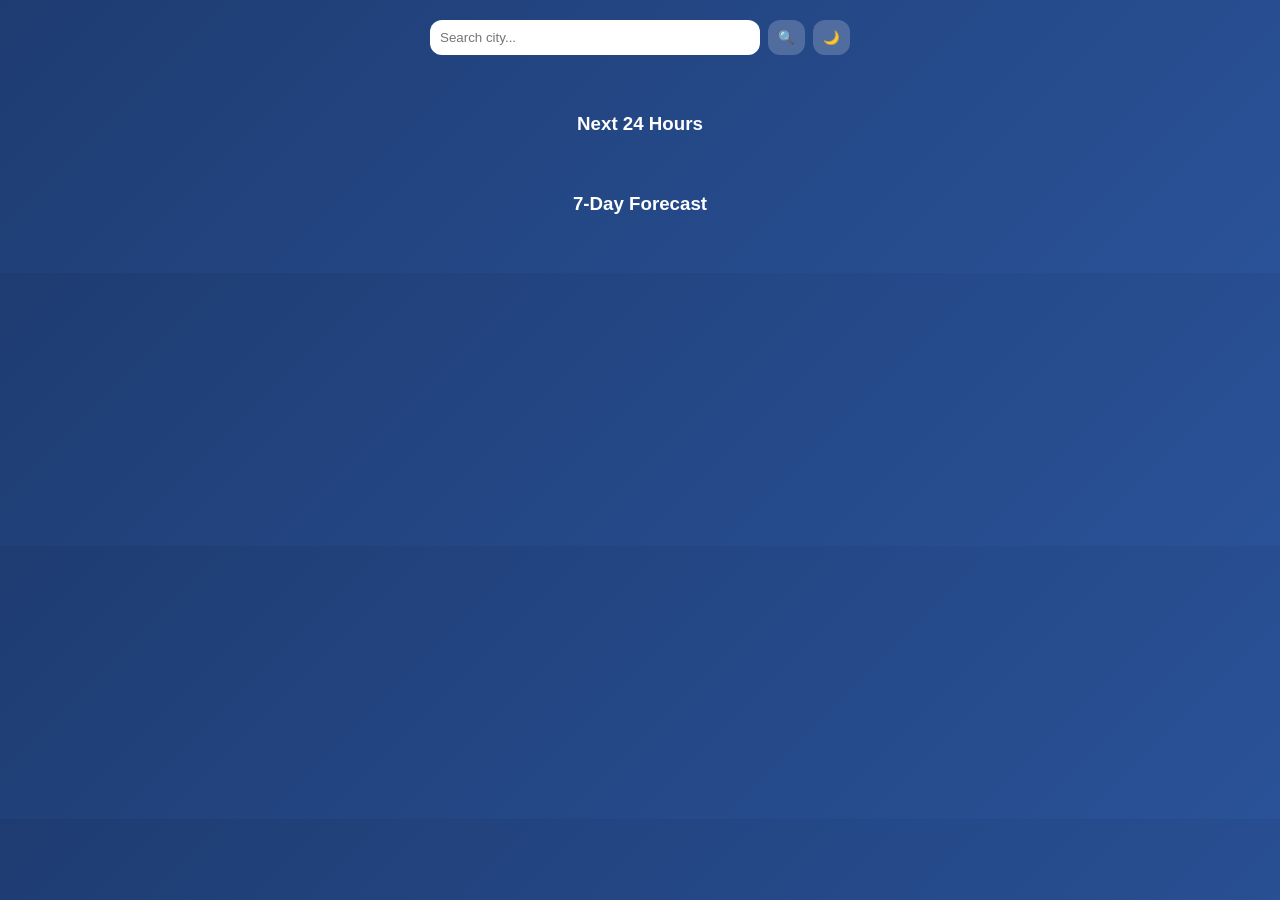
<file: index.html>
<!DOCTYPE html>
<html lang="en">
<head>
<meta charset="UTF-8">
<title>Weather Pro</title>
<link rel="stylesheet" href="style.css">
</head>
<body>

<div class="container fade-in">

  <div class="top-bar">
    <input type="text" id="search" placeholder="Search city...">
    <button onclick="getWeather()">🔍</button>
    <button id="themeToggle">🌙</button>
  </div>

  <h1 id="city"></h1>
  <h2 id="temp"></h2>
  <p id="desc"></p>
  <img id="icon">

  <h3>Next 24 Hours</h3>
  <div id="hourly" class="scroll"></div>

  <h3>7-Day Forecast</h3>
  <div id="daily" class="scroll"></div>

</div>

<script src="script.js"></script>
</body>
</html>
</file>
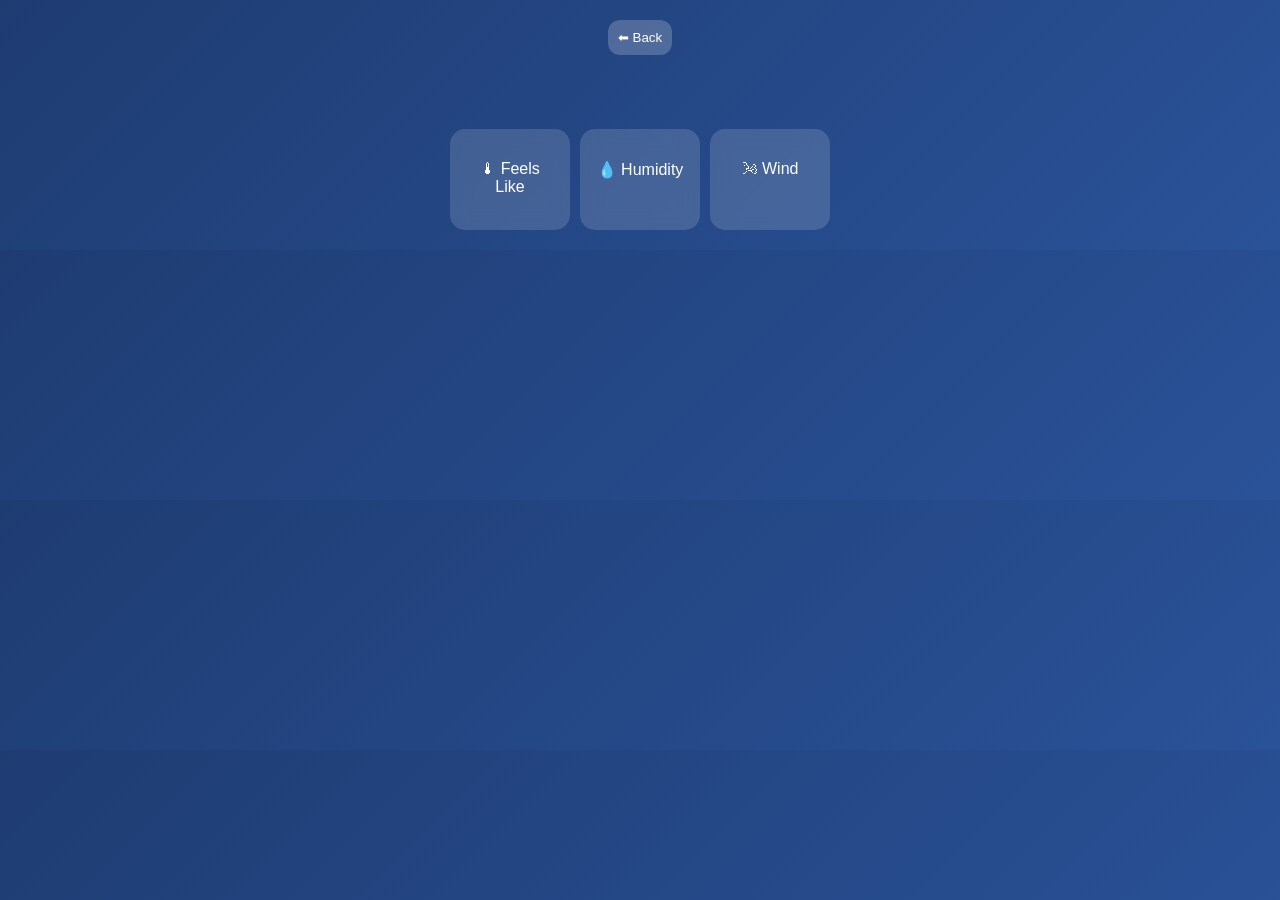
<file: details.html>
<!DOCTYPE html>
<html lang="en">
<head>
<meta charset="UTF-8">
<title>Weather Details</title>
<link rel="stylesheet" href="style.css">
</head>

<body>

<div class="container fade-in">

  <button onclick="goBack()" class="back-btn">⬅ Back</button>

  <h1 id="day-name"></h1>

  <img id="icon" style="width:100px">

  <h2 id="temp"></h2>

  <p id="desc"></p>

  <!-- EXTRA INFO (🔥 PREMIUM LOOK) -->
  <div class="extra-info">
    <div class="info-card">
      <p>🌡 Feels Like</p>
      <h3 id="feels"></h3>
    </div>

    <div class="info-card">
      <p>💧 Humidity</p>
      <h3 id="humidity"></h3>
    </div>

    <div class="info-card">
      <p>🌬 Wind</p>
      <h3 id="wind"></h3>
    </div>
  </div>

</div>

<script src="details.js"></script>

</body>
</html>
</file>
<file: style.css>
body {
  margin: 0;
  font-family: 'Segoe UI', sans-serif;
  background: linear-gradient(135deg, #1e3c72, #2a5298);
  color: white;
  transition: 0.5s;
}

/* Center + fix zoom issue */
.container {
  max-width: 420px;
  margin: auto;
  padding: 20px;
  text-align: center;
}

/* Fade animation */
.fade-in {
  animation: fadeIn 1s ease;
}

@keyframes fadeIn {
  from {opacity: 0; transform: translateY(20px);}
  to {opacity: 1; transform: translateY(0);}
}

/* Top bar */
.top-bar {
  display: flex;
  gap: 8px;
}

input {
  flex: 1;
  padding: 10px;
  border-radius: 12px;
  border: none;
  outline: none;
}

/* Buttons clean */
button {
  padding: 10px;
  border: none;
  border-radius: 12px;
  cursor: pointer;
  background: rgba(255,255,255,0.2);
  color: white;
}

/* Scroll cards */
.scroll {
  display: flex;
  overflow-x: auto;
  gap: 10px;
  padding: 10px 0;
}

/* Glass cards */
.hour-card, .day-card {
  min-width: 80px;
  padding: 10px;
  border-radius: 15px;
  background: rgba(255,255,255,0.15);
  backdrop-filter: blur(12px);
  transition: 0.3s;
}

.hour-card:hover, .day-card:hover {
  transform: scale(1.1);
}

/* Dark mode */
body.dark {
  background: #121212;
}

/* Smooth scroll */
.scroll::-webkit-scrollbar {
  display: none;
}
.back-btn {
  margin-bottom: 15px;
}

/* Extra info grid */
.extra-info {
  display: flex;
  gap: 10px;
  justify-content: center;
  margin-top: 20px;
}

.info-card {
  padding: 15px;
  border-radius: 15px;
  background: rgba(255,255,255,0.15);
  backdrop-filter: blur(10px);
  width: 90px;
}
</file>
